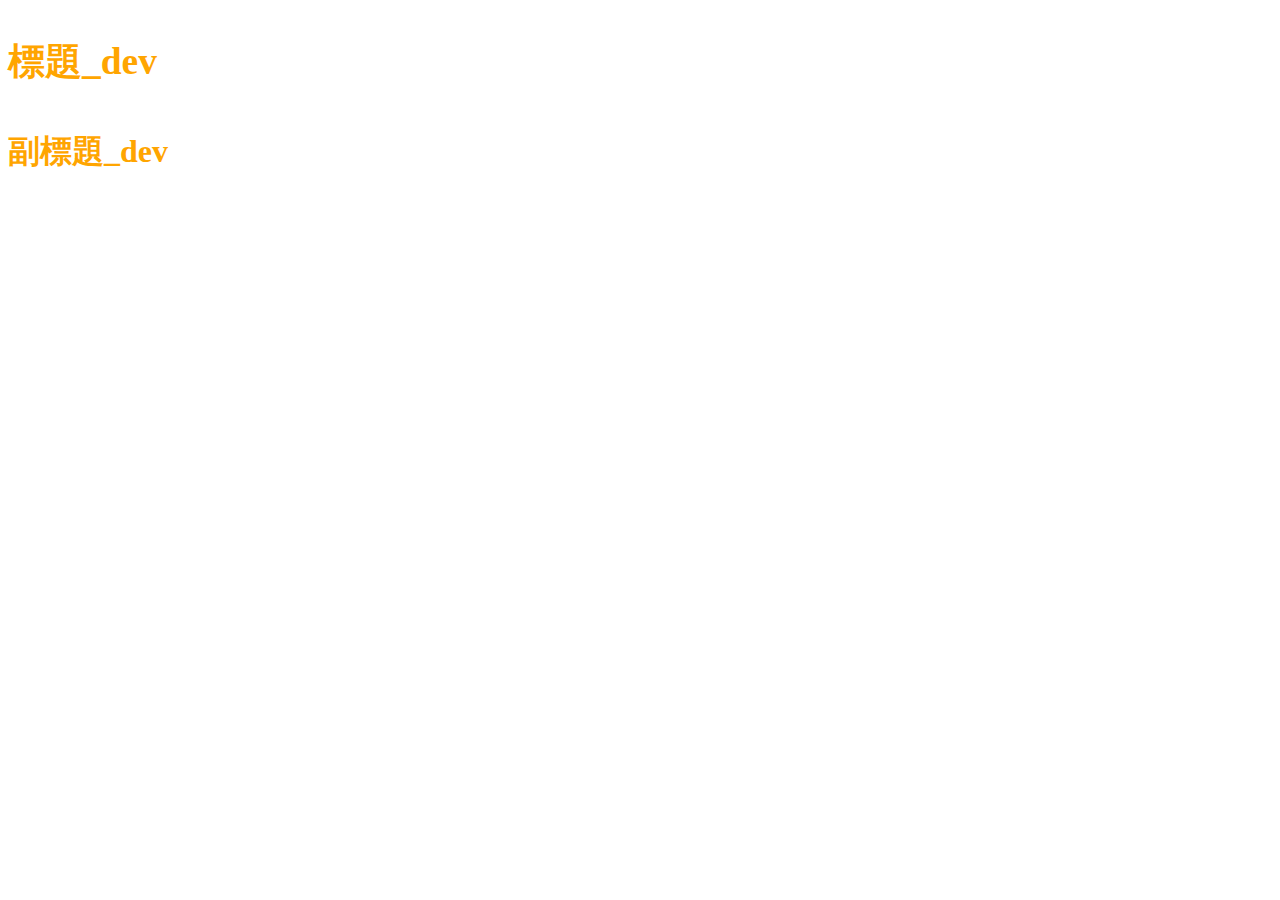
<file: index_dev.html>
<!DOCTYPE html>
<html lang="en">
<head>
    <meta charset="UTF-8">
    <meta http-equiv="X-UA-Compatible" content="IE=edge">
    <meta name="viewport" content="width=device-width, initial-scale=1.0">
    <title>Document</title>
    <link rel="stylesheet" href="./all_dev.css">
</head>
<body>
    <h3>標題_dev</h3>
    <h4>副標題_dev</h4>
</body>
</html>
</file>
<file: all_dev.css>
body{
    font-size: 200%;
    font-weight: bold;
    color: orange;
}
</file>
